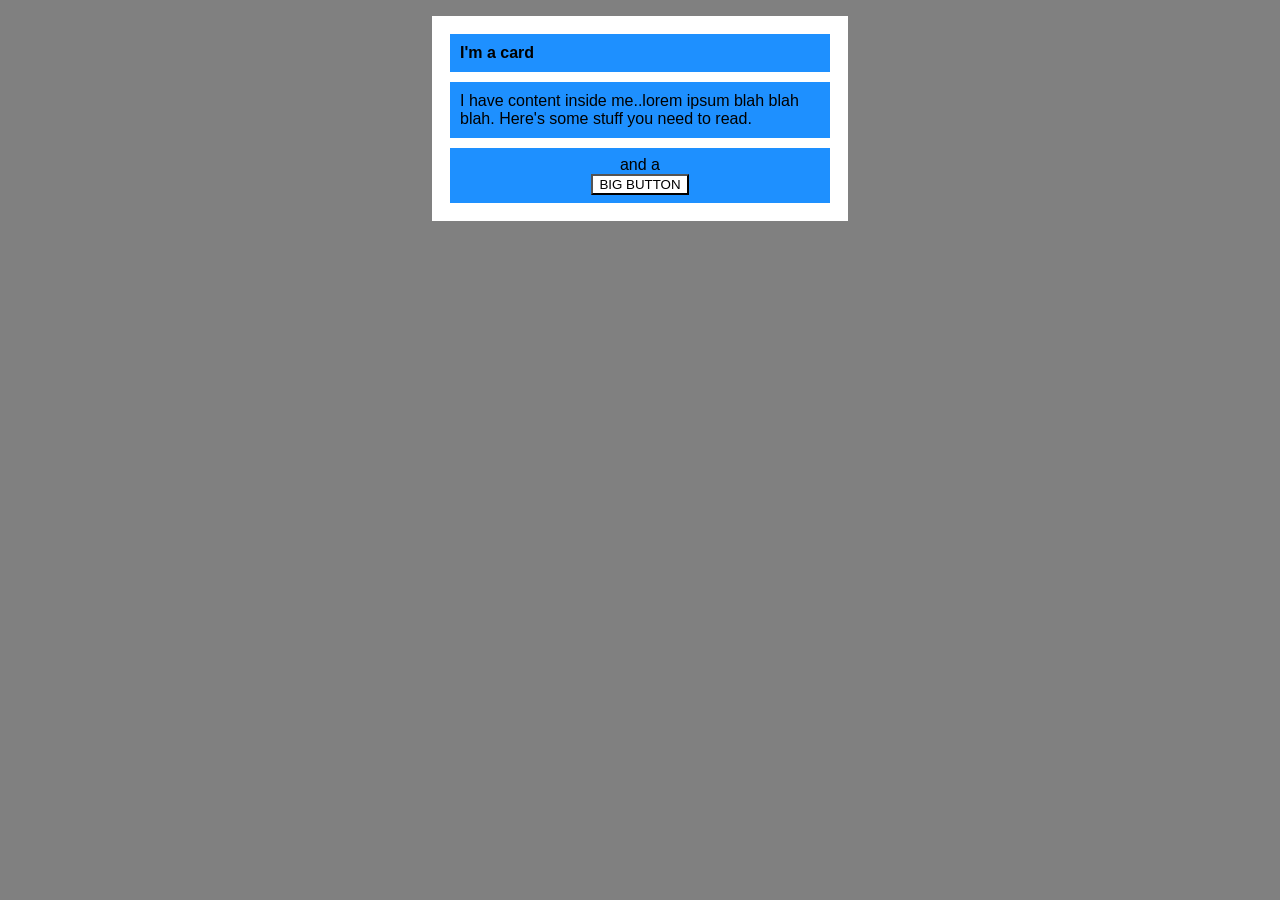
<file: foundations/block-and-inline/02-margin-and-padding-2/index.html>
<!DOCTYPE html>
<html lang="en">
  <head>
    <meta charset="UTF-8">
    <meta http-equiv="X-UA-Compatible" content="IE=edge">
    <meta name="viewport" content="width=device-width, initial-scale=1.0">
    <title>Margin and Padding exercise 2</title>
    <link rel="stylesheet" href="style.css">
  </head>
  <body>
    <div class="card">
      <h1 class="title">I'm a card</h1>
      <div class="content">I have content inside me..lorem ipsum blah blah blah. Here's some stuff you need to read.</div>
      <div class="button-container"><div class="extra">and a</div> <button>BIG BUTTON</button></div>
    </div>
  </body>
</html>
</file>
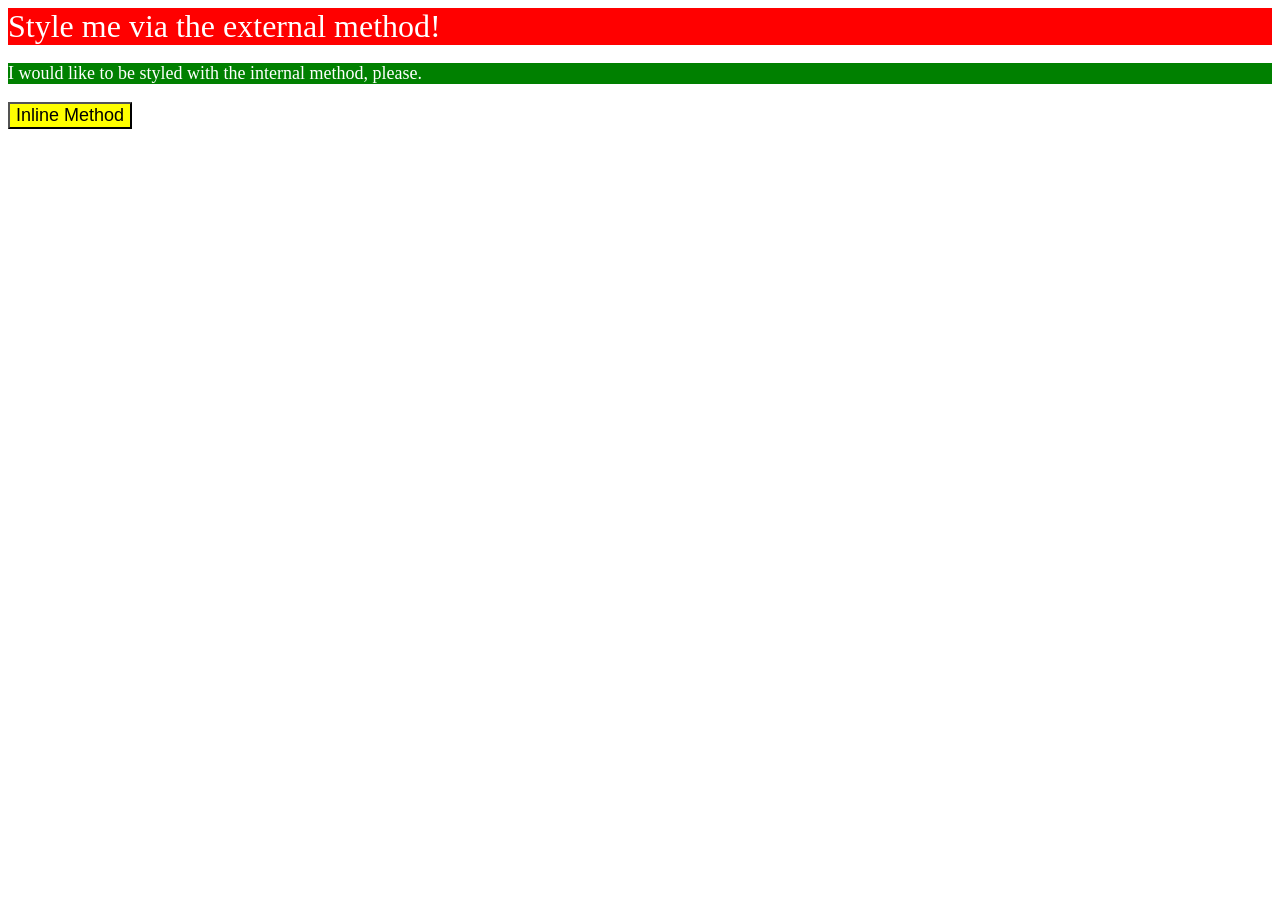
<file: foundations/intro-to-css/01-css-methods/index.html>
<!DOCTYPE html>
<html lang="en">
  <head>
    <meta charset="UTF-8">
    <meta http-equiv="X-UA-Compatible" content="IE=edge">
    <meta name="viewport" content="width=device-width, initial-scale=1.0">
    <title>Methods for Adding CSS</title>
    <link rel="stylesheet" href="style.css"> 
    <style>
      p{
        color: white;
        background-color: green;
        font-size: 18px;
      }
    </style>
  </head>
  <body>
    <div>Style me via the external method!</div>
    <p>I would like to be styled with the internal method, please.</p>
    <button style="color: black; background-color: yellow; font-size: 18px;">Inline Method</button>
  </body>
</html>
</file>
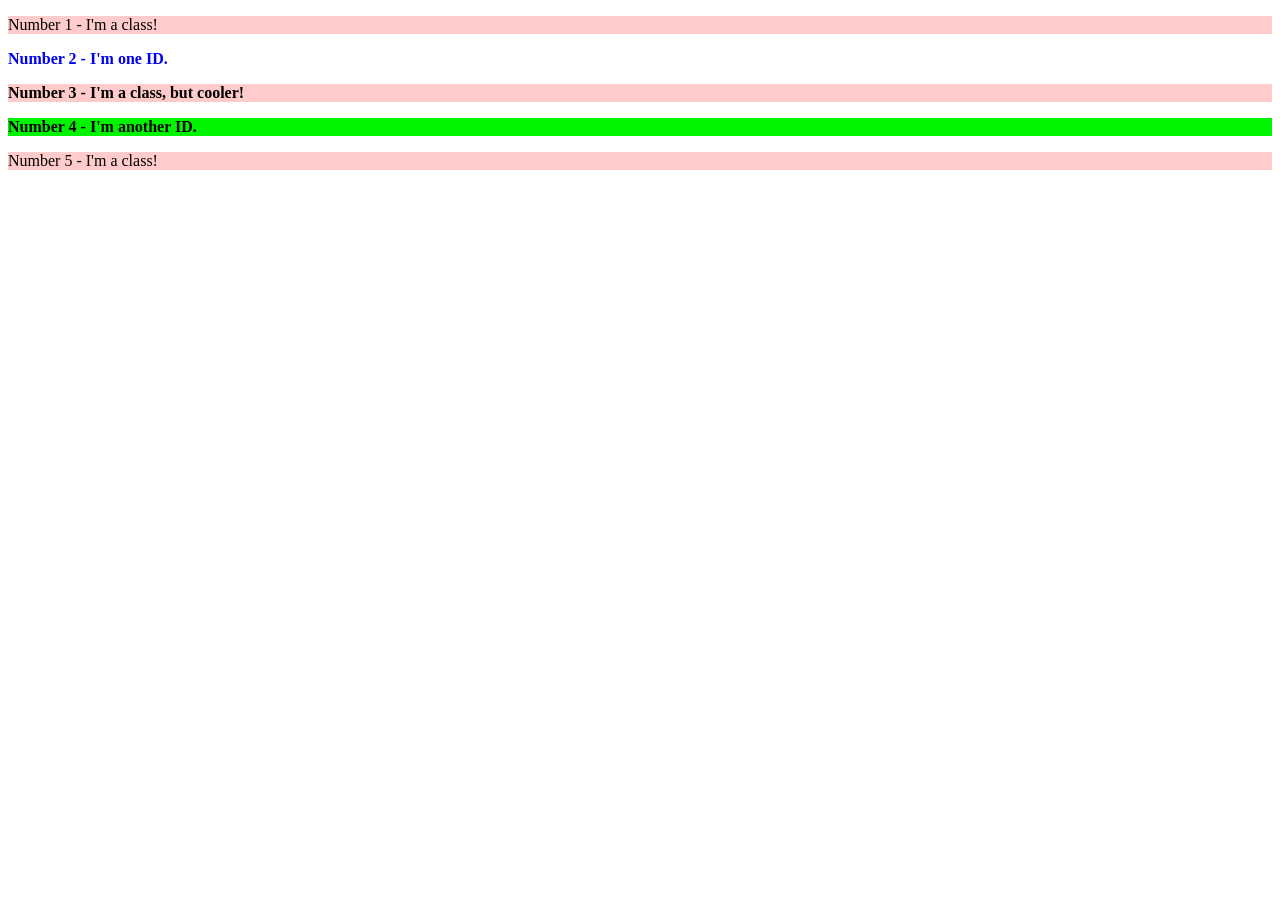
<file: foundations/intro-to-css/02-class-id-selectors/index.html>
<!DOCTYPE html>
<html lang="en">
  <head>
    <meta charset="UTF-8">
    <meta http-equiv="X-UA-Compatible" content="IE=edge">
    <meta name="viewport" content="width=device-width, initial-scale=1.0">
    <title>Class and ID Selectors</title>
    <link rel="stylesheet" href="style.css">
  </head>
  <body>
    <p class="first">Number 1 - I'm a class!</p>
    <div id="one">Number 2 - I'm one ID.</div>
    <p class="second">Number 3 - I'm a class, but cooler!</p>
    <div id="two">Number 4 - I'm another ID.</div>
    <p class="third">Number 5 - I'm a class!</p>
  </body>
</html>
</file>
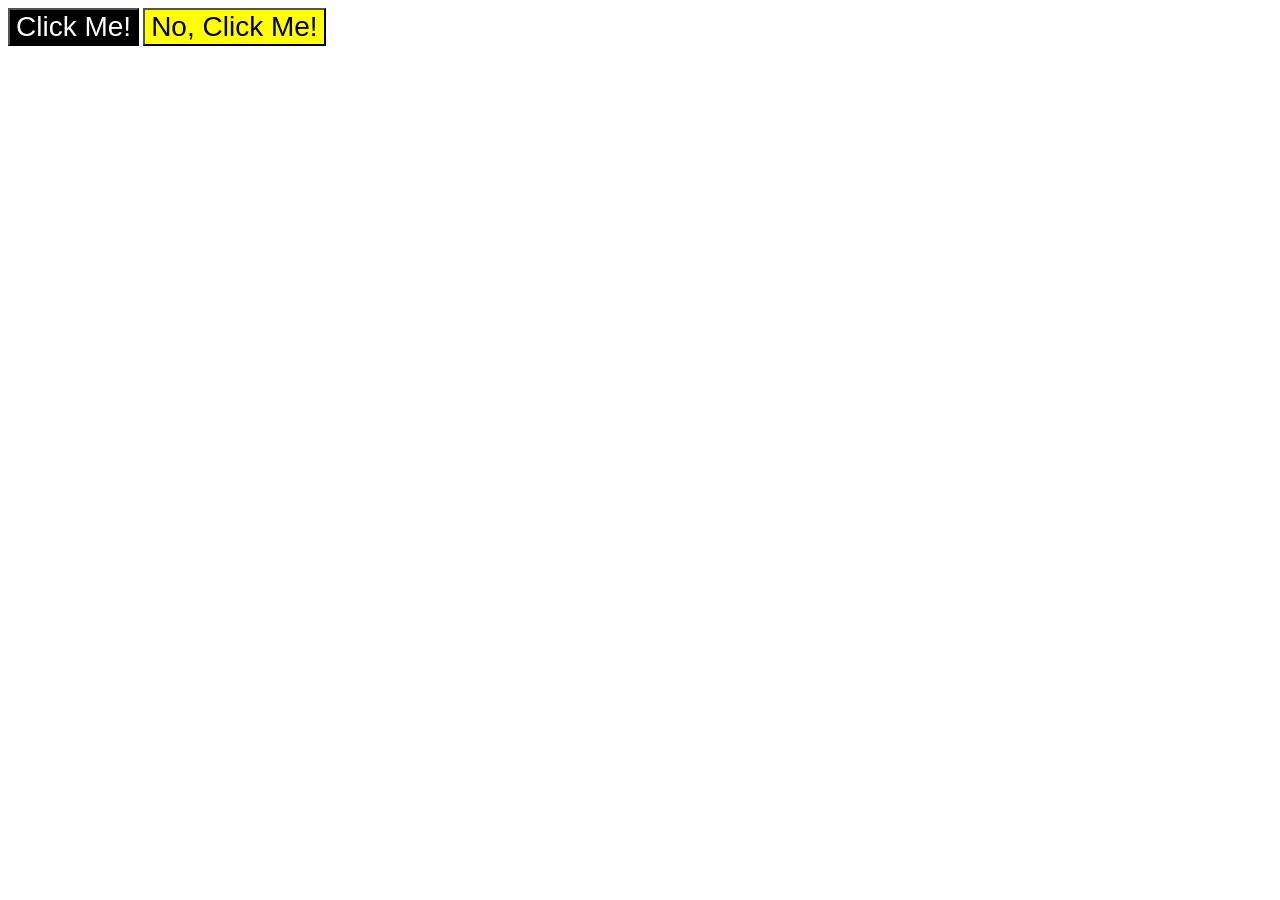
<file: foundations/intro-to-css/03-grouping-selectors/index.html>
<!DOCTYPE html>
<html lang="en">
  <head>
    <meta charset="UTF-8">
    <meta http-equiv="X-UA-Compatible" content="IE=edge">
    <meta name="viewport" content="width=device-width, initial-scale=1.0">
    <title>Grouping Selectors</title>
    <link rel="stylesheet" href="style.css">
  </head>
  <body>
    <button class="button-one">Click Me!</button>
    <button class="button-two">No, Click Me!</button>
  </body>
</html>
</file>
<file: foundations/block-and-inline/02-margin-and-padding-2/style.css>
body {
  background: gray;
  font-family: sans-serif;
}

.card {
  width: 400px;
  background: white;
  margin: 16px auto;
  padding: 8px;
}

.title,
.content,
.button-container {
  background: dodgerblue;
  margin: 10px;
  padding: 10px;
}

button {
  background: white;
}
.button-container {
 text-align: center;
 padding: 8px;
}

.title {
  font-size: medium;

}
</file>
<file: foundations/intro-to-css/01-css-methods/style.css>
div{
    color: white;
    background-color: red;
    font-size: 32px;
}
</file>
<file: foundations/intro-to-css/02-class-id-selectors/style.css>
/* Add CSS Styling */
.first,.second,.third,#two {
 font-family: Verdana ;
 color: rgb(0, 0, 0);
    background-color: rgb(255, 204, 203)
}

.second {
    font-weight: bold;
}

#one {
    color: rgb(0, 0, 244);
    font-weight: bold;
}

#two {
    background-color: rgb(0, 244, 0);
    font-weight: bold;
}
</file>
<file: foundations/intro-to-css/03-grouping-selectors/style.css>
/* Add CSS Styling */

.button-one, .button-two {
    font-size: 28px;
    font-family: Helvetica,'Times New Roman' , sans-serif;
}

.button-one {
    background-color: black;
    color: white;
}

.button-two {
    background-color: yellow;
    color: black;
}
</file>
